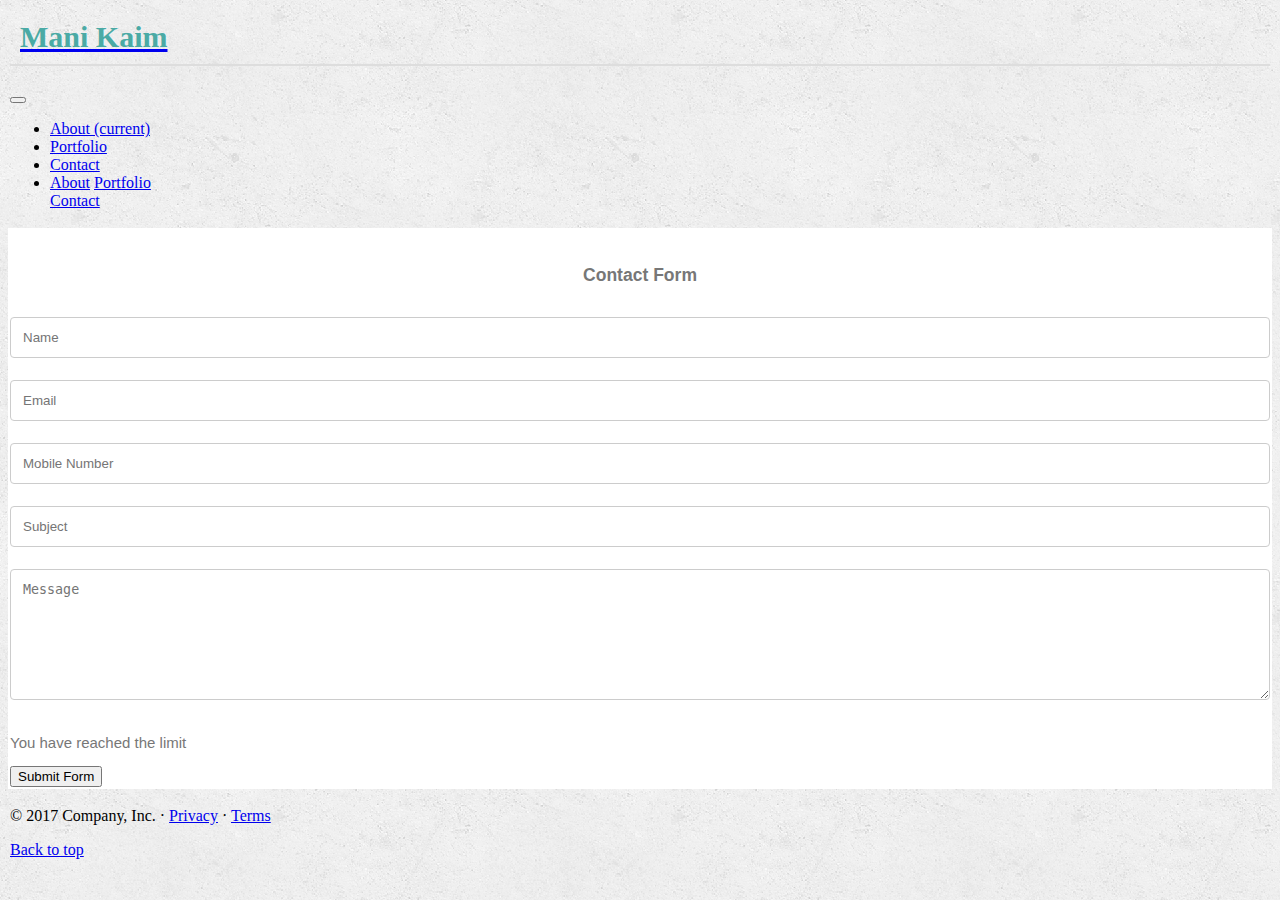
<file: contact.html>
<!doctype html>

<html lang="en-us">

    <head>
        <title>Mani Kaim</title>
        
        <link rel="stylesheet" href="https://stackpath.bootstrapcdn.com/bootstrap/4.1.3/css/bootstrap.min.css" integrity="sha384-MCw98/SFnGE8fJT3GXwEOngsV7Zt27NXFoaoApmYm81iuXoPkFOJwJ8ERdknLPMO" crossorigin="anonymous">
        <link rel="stylesheet" type="text/css" href="./assets/css/style.css">

    </head>

    <body background=".\assets\css\concrete_seamless.png">

                                <script src="https://code.jquery.com/jquery-3.3.1.slim.min.js" integrity="sha384-q8i/X+965DzO0rT7abK41JStQIAqVgRVzpbzo5smXKp4YfRvH+8abtTE1Pi6jizo" crossorigin="anonymous"></script>
                                <script src="https://cdnjs.cloudflare.com/ajax/libs/popper.js/1.14.3/umd/popper.min.js" integrity="sha384-ZMP7rVo3mIykV+2+9J3UJ46jBk0WLaUAdn689aCwoqbBJiSnjAK/l8WvCWPIPm49" crossorigin="anonymous"></script>
                                <script src="https://stackpath.bootstrapcdn.com/bootstrap/4.1.3/js/bootstrap.min.js" integrity="sha384-ChfqqxuZUCnJSK3+MXmPNIyE6ZbWh2IMqE241rYiqJxyMiZ6OW/JmZQ5stwEULTy" crossorigin="anonymous"></script>
                                
                                <header id="masthead">
                                        <div class="container">
                                          <nav>
                                            <nav class="navbar navbar-expand-lg navbar-light bg-light">
                                                <a class="navbar-brand" href="#"><h1>Mani Kaim</h1></a>
                                                <button class="navbar-toggler" type="button" data-toggle="collapse" data-target="#navbarSupportedContent" aria-controls="navbarSupportedContent" aria-expanded="false" aria-label="Toggle navigation">
                                                  <span class="navbar-toggler-icon"></span>
                                                </button>
                                              
                                                <div class="collapse navbar-collapse" id="navbarSupportedContent">
                                                  <ul class="navbar-nav mr-auto">
                                                    <li class="nav-item active">
                                                      <a class="nav-link" href="index.html">About <span class="sr-only">(current)</span></a>
                                                    </li>
                                                    <li class="nav-item">
                                                      <a class="nav-link" href="portfolio.html">Portfolio</a>
                                                    </li>
                                                    <li class="nav-item">
                                                      <a class="nav-link" href="contact.html">Contact</a>
                                                      </li>
                                                    <li class="nav-item dropdown">
                                                       
                                                      </a>
                                                      <div class="dropdown-menu" aria-labelledby="navbarDropdown">
                                                        <a class="dropdown-item" href="index.html">About</a>
                                                        <a class="dropdown-item" href="portfolio.html">Portfolio</a>
                                                        <div class="dropdown-divider"></div>
                                                        <a class="dropdown-item" href="contact.html">Contact</a>
                                                      </div>
                                                    </li>
                                                    </li>
                                                  </ul>
                    
                                                </div>
                                              </nav>
                                          </nav>
                                        </div>
                                </header>

<div class="pt-4">
        <section class="Main_Content">


        <div class="container">
                <div class="col-md-12">
                        <div class="form-area">  
                        <form role="form">
                        <br style="clear:both">
                        <h3 style="margin-bottom: 25px; text-align: center;">Contact Form</h3>
                                <div class="form-group">
                                <input type="text" class="form-control" id="name" name="name" placeholder="Name" required>
                                 </div>
                                <div class="form-group">
                                        <input type="text" class="form-control" id="email" name="email" placeholder="Email" required>
                                        </div>
                                <div class="form-group">
                                        <input type="text" class="form-control" id="mobile" name="mobile" placeholder="Mobile Number" required>
                                </div>
                                <div class="form-group">
                                        <input type="text" class="form-control" id="subject" name="subject" placeholder="Subject" required>
                                </div>
                                <div class="form-group">
                                <textarea class="form-control" type="textarea" id="message" placeholder="Message" maxlength="140" rows="7"></textarea>
                                <span class="help-block"><p id="characterLeft" class="help-block ">You have reached the limit</p></span>                    
                                </div>
                                                    
                                <button type="button" id="submit" name="submit" class="btn btn-primary pull-right">Submit Form</button>
                                </form>
                                </div>
                        </div>
                        </div>
            
        </section>
</div>

        <footer>
                        <nav class="navbar fixed-bottom navbar-dark bg-dark">
                            <div class="container">
                                <p>© 2017 Company, Inc. · <a href="#">Privacy</a> · <a href="#">Terms</a></p>
                                <p class="float-right"><a href="#">Back to top</a></p>
                            </div>
                        </nav>
                    </footer>

    </body>
</html>
</file>
<file: assets/css/style.css>
h1{
  color:#4aaaa5;
  font-family: Georgia, 'Times New Roman', Times, serif;
  font-size: 30px;
  margin-top: 0px;
  padding: 10px;
  border-bottom: 2px solid #dddddd;
}

.Main_Content{
  background-color: #ffffff;
  font-size: 15px;
  font-family: Arial, Helvetica, sans-serif;
  color: #777777;
}


/* Style inputs with type="text", select elements and textareas */
input[type=text], select, textarea {
  width: 100%; /* Full width */
  padding: 12px; /* Some padding */  
  border: 1px solid #ccc; /* Gray border */
  border-radius: 4px; /* Rounded borders */
  box-sizing: border-box; /* Make sure that padding and width stays in place */
  margin-top: 6px; /* Add a top margin */
  margin-bottom: 16px; /* Bottom margin */
  resize: vertical /* Allow the user to vertically resize the textarea (not horizontally) */
}

/* Style the submit button with a specific background color etc */
input[type=submit] {
  background-color: #4aaaa5;
  color: white;
  padding: 12px 20px;
  border: none;
  border-radius: 4px;
  cursor: pointer;
}

/* When moving the mouse over the submit button, add a darker green color */
input[type=submit]:hover {
  background-color: #4aaaa5;
}

/* Add a background color and some padding around the form */
.container {
  border-radius: 5px;
  padding: 2px;
}

.coffee {
  position: absolute;
  text-align: center;
  height: 30px;
  font-size: 15px;
  top: 75%;
  left: 35.5%;
  width: 62%;
  transform: translate(-50%, -50%);
  background-color: #4aaaa5;
  font-family: Georgia, 'Times New Roman', Times, serif;
  color: white;
}

.paris-street {
  position: absolute;
  text-align: center;
  height: 30px;
  font-size: 15px;
  top: 75%;
  left: 35.5%;
  width: 62%;
  transform: translate(-50%, -50%);
  background-color: #4aaaa5;
  font-family: Georgia, 'Times New Roman', Times, serif;
  color: white;
}

.coffee-bar {
  position: absolute;
  text-align: center;
  height: 30px;
  font-size: 15px;
  top: 75%;
  left: 35.5%;
  width: 62%;
  transform: translate(-50%, -50%);
  background-color: #4aaaa5;
  font-family: Georgia, 'Times New Roman', Times, serif;
  color: white;
}

.golf-in-costa-rica {
  position: absolute;
  text-align: center;
  height: 30px;
  font-size: 15px;
  top: 75%;
  left: 35.5%;
  width: 62%;
  transform: translate(-50%, -50%);
  background-color: #4aaaa5;
  font-family: Georgia, 'Times New Roman', Times, serif;
  color: white;
}

.sunset-at-home {
  position: absolute;
  text-align: center;
  height: 30px;
  font-size: 15px;
  top: 75%;
  left: 35.5%;
  width: 62%;
  transform: translate(-50%, -50%);
  background-color: #4aaaa5;
  font-family: Georgia, 'Times New Roman', Times, serif;
  color: white;
}
</file>
